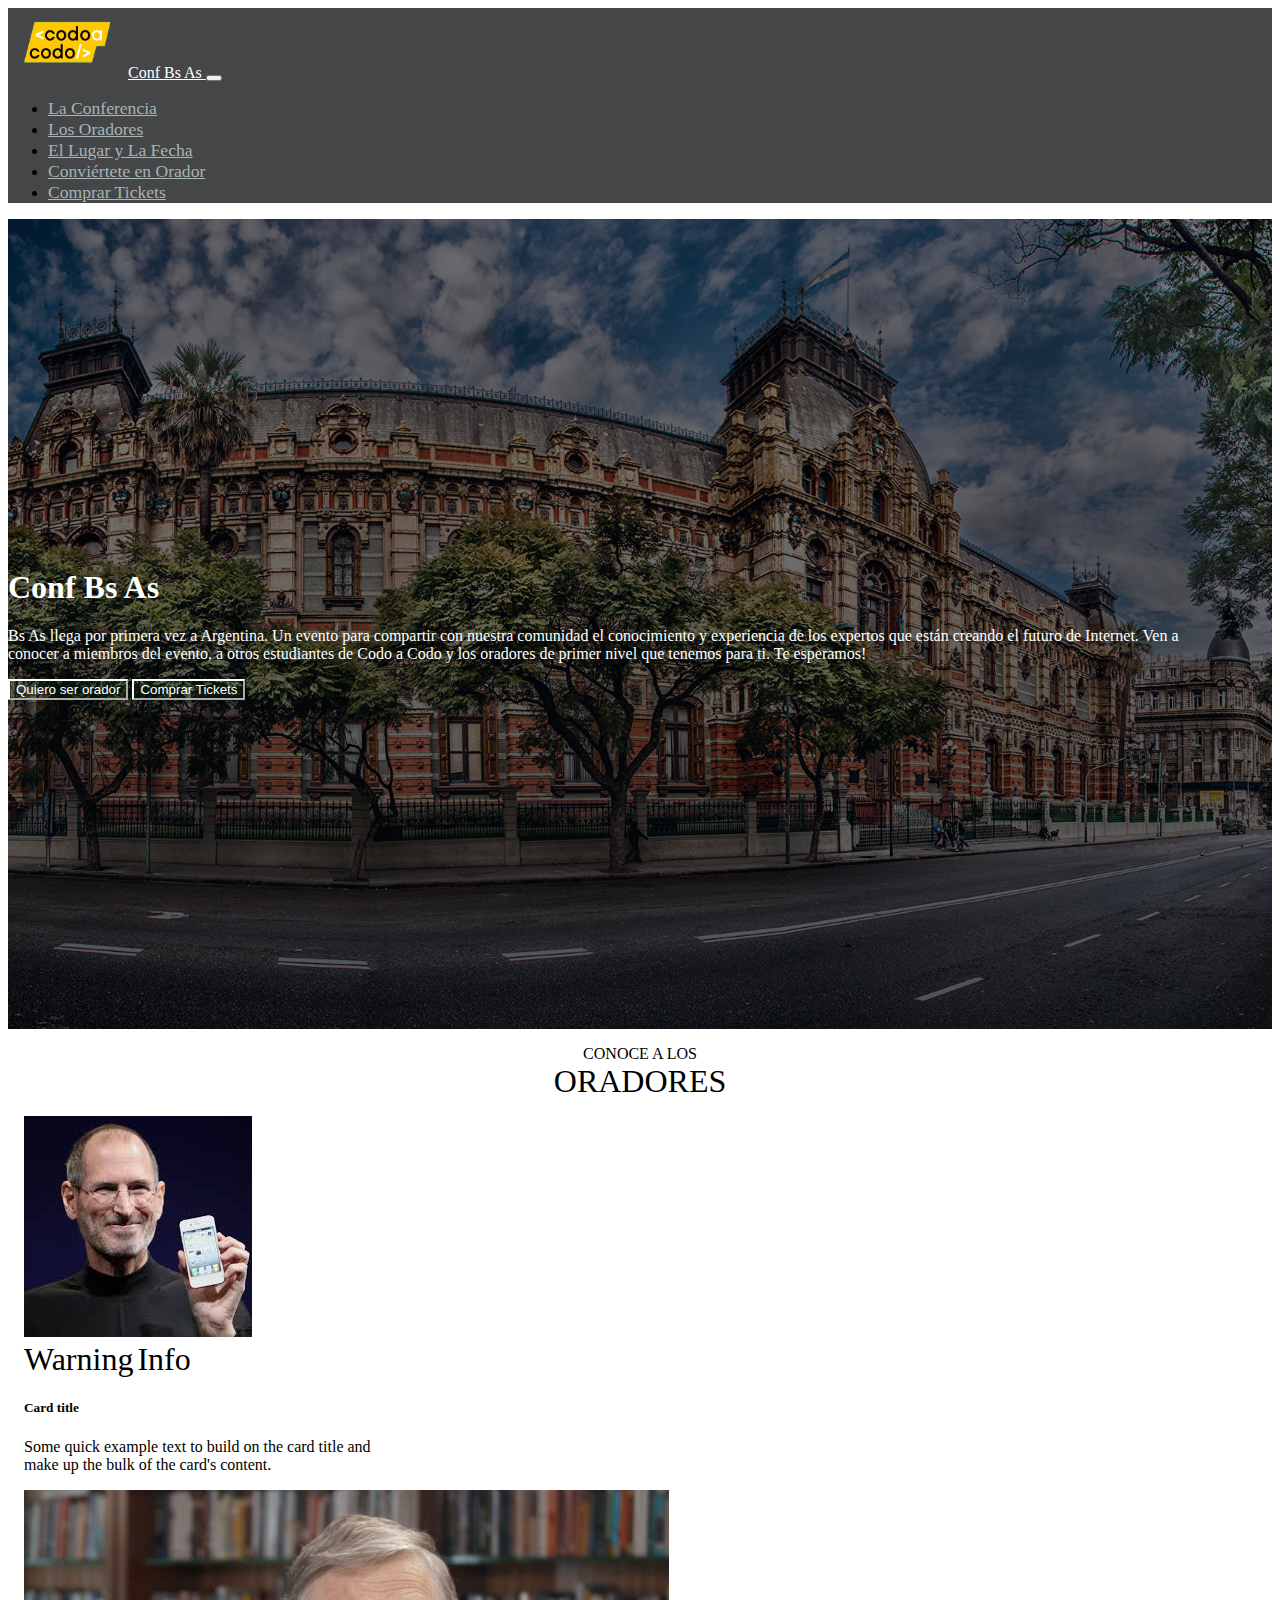
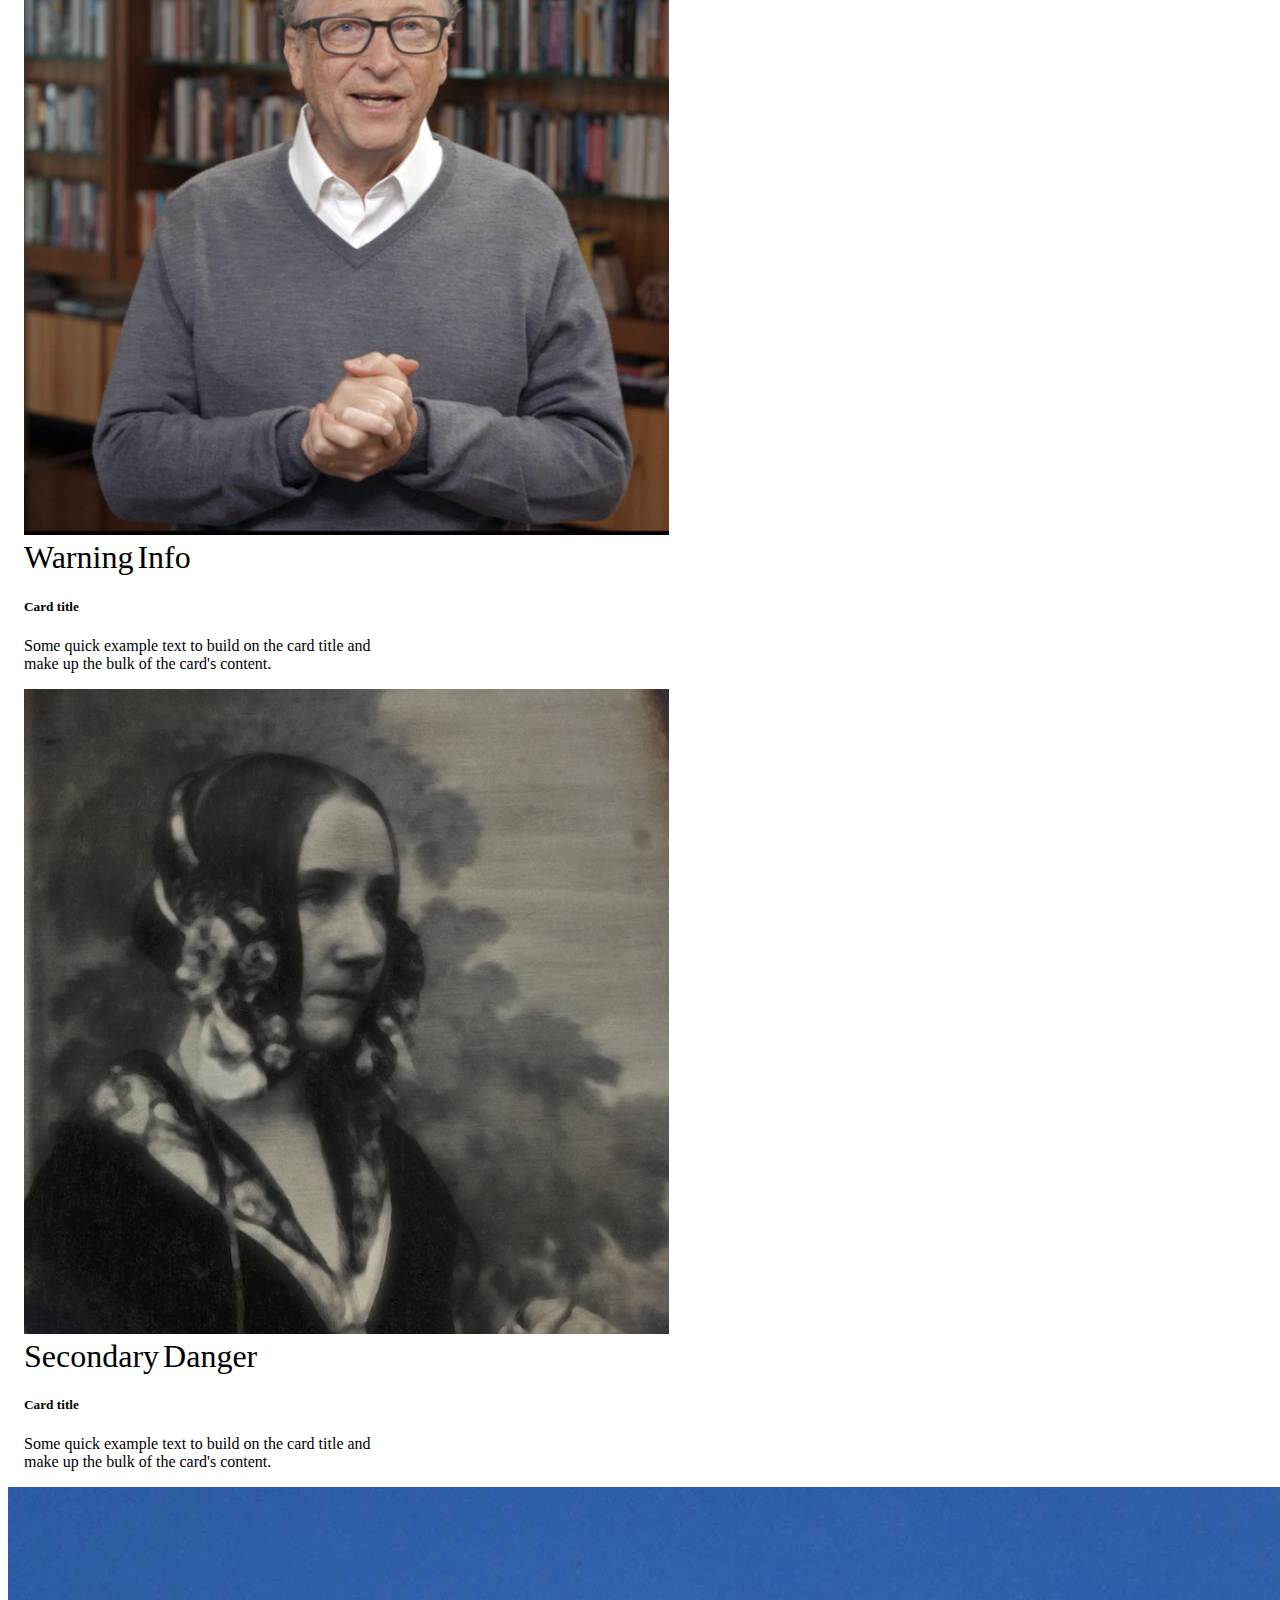
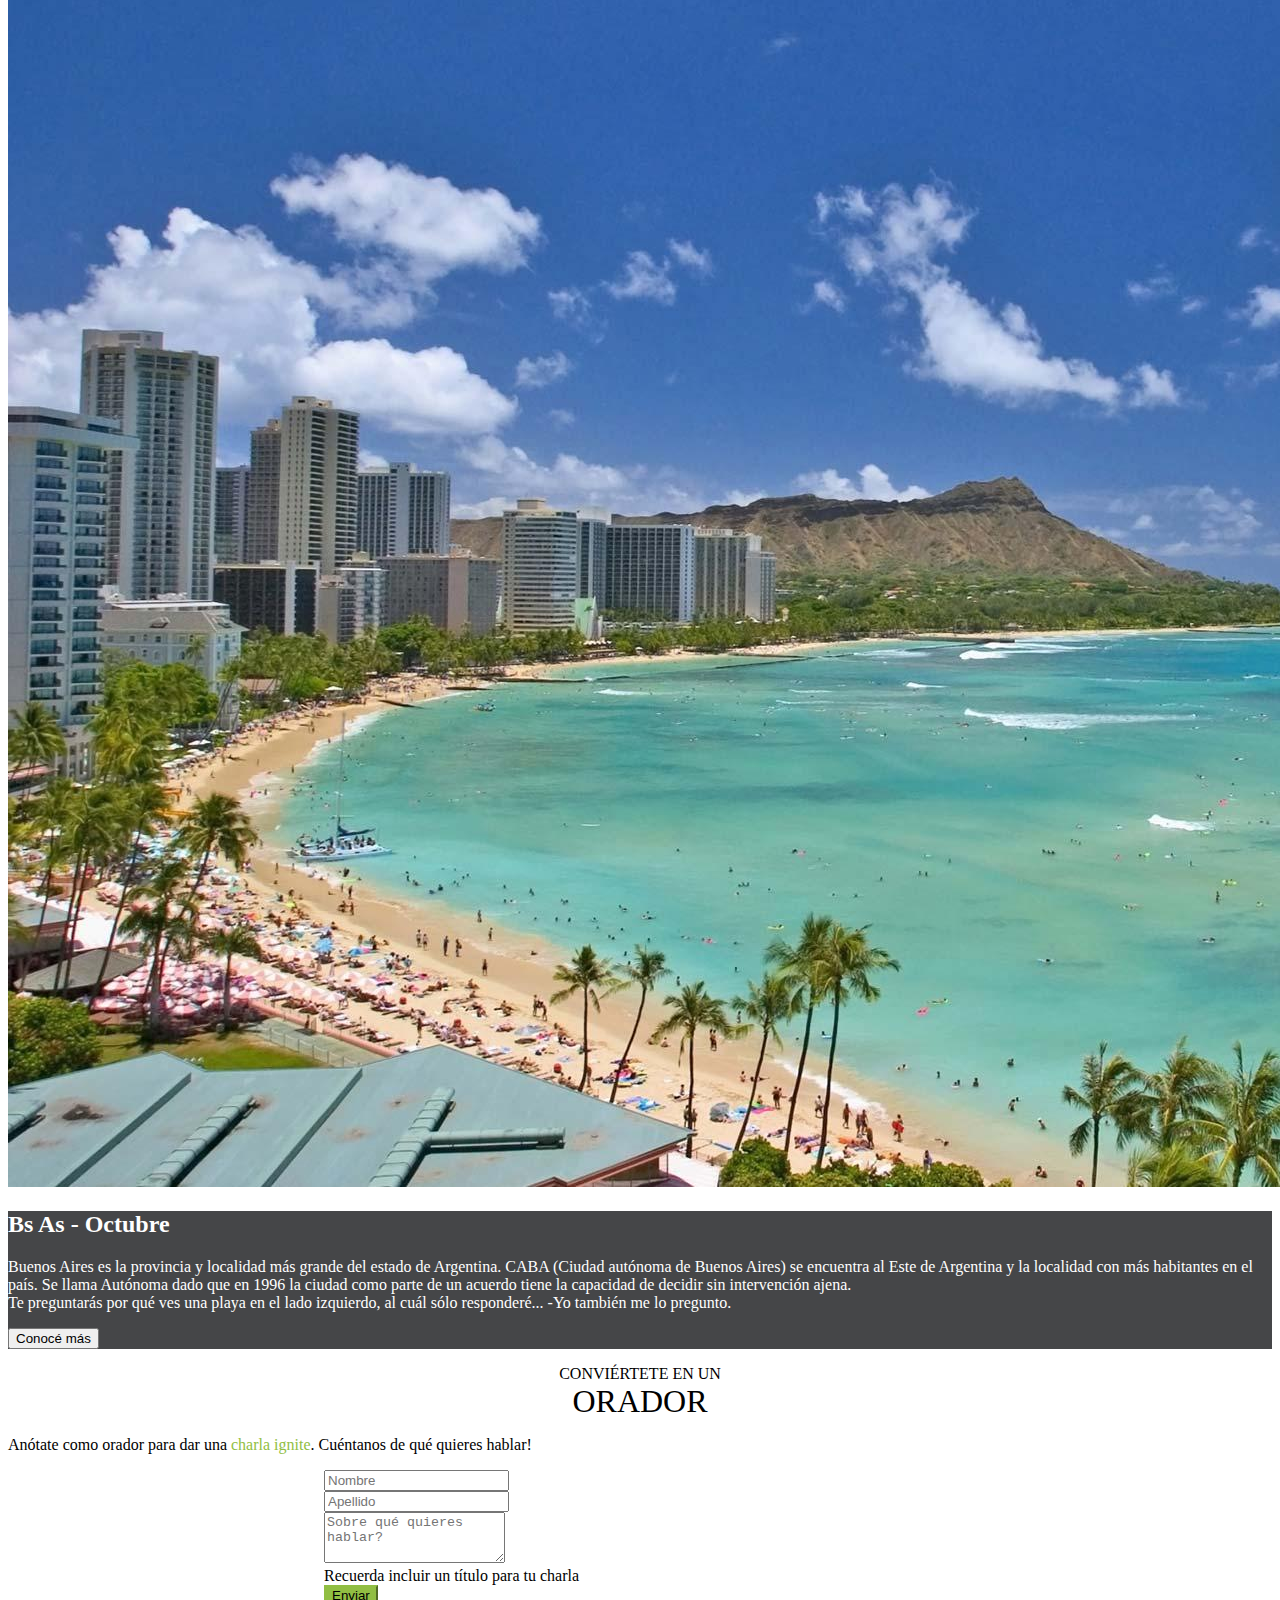
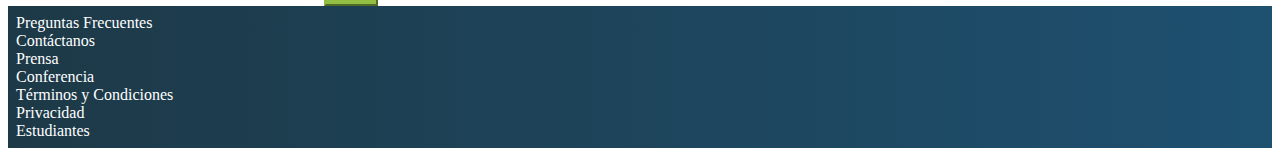
<file: index.html>
<!DOCTYPE html>
<html lang="en">
<head>
    <meta charset="UTF-8">
    <meta http-equiv="X-UA-Compatible" content="IE=edge">
    <meta name="viewport" content="width=device-width, initial-scale=1.0">
    <title>Bootstrap</title>

    <link href="https://cdn.jsdelivr.net/npm/bootstrap@5.2.1/dist/css/bootstrap.min.css" rel="stylesheet" integrity="sha384-iYQeCzEYFbKjA/T2uDLTpkwGzCiq6soy8tYaI1GyVh/UjpbCx/TYkiZhlZB6+fzT" crossorigin="anonymous">

   <link rel="stylesheet" href="./index.css">

</head>

<body>
    <header>
        <!-- NAV -->
        <nav class="navbar navbar-expand-lg bg-light color-nav">
            <div class="container-fluid mx-5">
                <a class="navbar-brand " href="#">
                <img src="./img/codoacodo.png" alt="Logo" width="120" height="70" class="d-inline-block align-text-center">Conf Bs As
                </a>
                <button class="navbar-toggler" type="button" data-bs-toggle="collapse" data-bs-target="#navbarSupportedContent" aria-controls="navbarSupportedContent" aria-expanded="false" aria-label="Toggle navigation">
                    <span class="navbar-toggler-icon"></span>
                </button>
                <div class="collapse navbar-collapse"  id="navbarSupportedContent">
                    <ul class="navbar-nav me-auto mb-2 mb-lg-0">
                        <li class="nav-item">
                            <a class="nav-link active" aria-current="page" href="#">La Conferencia</a>
                        </li>
                        <li class="nav-item">
                            <a class="nav-link" aria-current="page" href="#">Los Oradores</a>
                        </li>
                        <li class="nav-item">
                            <a class="nav-link" aria-current="page" href="#">El Lugar y La Fecha</a>
                        </li>
                        <li class="nav-item">
                            <a class="nav-link" aria-current="page" href="#">Conviértete en Orador</a>
                        </li>
                        <li class="nav-item">
                            <a class="nav-link" aria-current="page" href="./tickets.html">Comprar Tickets</a>
                        </li>
                    </ul>
                </div>
            </div>
        </nav>
        <!-- HERO -->
        <div class="px-4 py-5 text-end border-bottom " id="imagen-hero">
            <div class="col-lg-6 mx-auto ">
                <h1 class="display-4 fw-bold font-h1">Conf Bs As</h1>
                <p class="lead mb-4 ">Bs As llega por primera vez a Argentina. Un evento para compartir con nuestra comunidad el conocimiento y experiencia de los expertos que están creando el futuro de Internet. Ven a conocer a miembros del evento, a otros estudiantes de Codo a Codo y los oradores de primer nivel que tenemos para ti. Te esperamos!</p>
                <div class="d-grid gap-2 d-sm-flex justify-content-sm-end mb-5">
                    <button type="button" class="btn btn-outline-secondary btn-lg px-4">Quiero ser orador</button>
                    <button type="button" class="btn btn-outline-secondary btn-lg px-4">Comprar Tickets</button>
                </div>
            </div>
        </div>
    </header>
<!-- ---------------------------------------- -->
    <main class="container-fluid ">
        <p>CONOCE A LOS <span>ORADORES</span></p>
        
        <!-- CARDS -->
        <section class="row justify-content-center">
            <div class="card col-md-4 " style="width: 22rem;">
            <img src="./img/steve.jpg" class="card-img-top " alt="...">
                <div class="card-body">
                    <span class="badge text-bg-warning">Warning</span>
                    <span class="badge text-bg-info">Info</span>
                    <h5 class="card-title">Card title</h5>
                    <p class="card-text">Some quick example text to build on the card title and make up the bulk of the card's content.</p>
                </div>
            </div>

            <div class="card col-md-4" style="width: 22rem;">
            <img src="./img/bill.jpg" class="card-img-top " alt="...">
                <div class="card-body">
                    <span class="badge text-bg-warning">Warning</span>
                    <span class="badge text-bg-info">Info</span>
                    <h5 class="card-title">Card title</h5>
                    <p class="card-text">Some quick example text to build on the card title and make up the bulk of the card's content.</p>
                </div>
            </div>

            <div class="card col-md-4" style="width: 22rem;">
            <img src="./img/ada.jpeg" class="card-img-top " alt="...">
                <div class="card-body">
                    <span class="badge text-bg-secondary">Secondary</span>
                    <span class="badge text-bg-danger">Danger</span>
                    <h5 class="card-title">Card title</h5>
                    <p class="card-text">Some quick example text to build on the card title and make up the bulk of the card's content.</p>
                </div>
            </div>
            <!-- </div> -->
        </section>
        
        <!-- CANCUN -->
        <section class="row my-5">
            <!-- <div class=""> -->
                <div class="col-sm-6 margen-foto"> <!-- Imagen Cancún -->
                    <img src="./img/honolulu.jpg" class="img-fluid" alt="...">
    
                </div>
                <div class="col-sm-6 fondo-frase px-4 py-4" id="BsAs-gris"> <!-- Fondo Gris -->
                    <h2>Bs As - Octubre</h2>
                    <p>Buenos Aires es la provincia y localidad más grande del estado de Argentina. CABA (Ciudad autónoma de Buenos Aires) se encuentra al Este de Argentina y la localidad con más habitantes en el país. Se llama Autónoma dado que en 1996 la ciudad como parte de un acuerdo tiene la capacidad de decidir sin intervención ajena. </br>Te preguntarás por qué ves una playa en el lado izquierdo, al cuál sólo responderé... -Yo también me lo pregunto.
                    </p>
                    <button type="button" class="btn btn-outline-light">Conocé más</button>
    
                </div>
            <!-- </div> -->
        </section>
        
        <!-- TO_ORADOR -->
        <div id="convert-orador">
            <P>CONVIÉRTETE EN UN <SPAN>ORADOR</SPAN></P>
            <p class="text-center">Anótate como orador para dar una <a href="#">charla ignite</a>. Cuéntanos de qué quieres hablar!</p> 
        </div>

        <!-- FORMULARIO -->
        <section class="formulario mb-5">
            <form >
                <div class="row g-3">
                    <div class="col">
                        <input type="text" class="form-control" placeholder="Nombre" required>
                    </div>

                    <div class="col">
                      <input type="text" class="form-control" placeholder="Apellido" aria-label="Last name">
                    </div>

                    <div class="mb-3">
                        <textarea class="form-control" id="exampleFormControlTextarea1" rows="3" placeholder="Sobre qué quieres hablar?"></textarea>
                        <div id="emailHelp" class="form-text">Recuerda incluir un título para tu charla</div>
                    </div>

                    <button type="submit" class="btn btn-primary btn-style">Enviar</button>

                </div>
            </form>
        </section>
        
    </main>
    <!-- -------------------------------------- -->
    <footer class="bg-gradient">
        <div class="container text-center">
            <div class="row">
              <div class="col m-2">
                <a href="">Preguntas Frecuentes</a> 
              </div>
              <div class="col m-2">
                <a href="">
                    Contáctanos
                </a> 
              </div>
              <div class="col m-2">
                <a href="">
                    Prensa
                </a> 
              </div>
              <div class="col m-2">
                <a href="">
                    Conferencia
                </a> 
              </div>
              <div class="col m-2">
                <a href="">
                    Términos y Condiciones</a>  
              </div>
              <div class="col m-2">
                <a href="">
                    Privacidad
                </a> 
              </div>
              <div class="col m-2">
                <a href="">
                    Estudiantes
                </a> 
              </div>
            </div>
          </div>
    </footer>        
    <!-- --------------------------------------- -->
    <script src="https://cdn.jsdelivr.net/npm/bootstrap@5.2.1/dist/js/bootstrap.bundle.min.js" integrity="sha384-u1OknCvxWvY5kfmNBILK2hRnQC3Pr17a+RTT6rIHI7NnikvbZlHgTPOOmMi466C8" crossorigin="anonymous"></script></body>
</body>
</html>
</file>
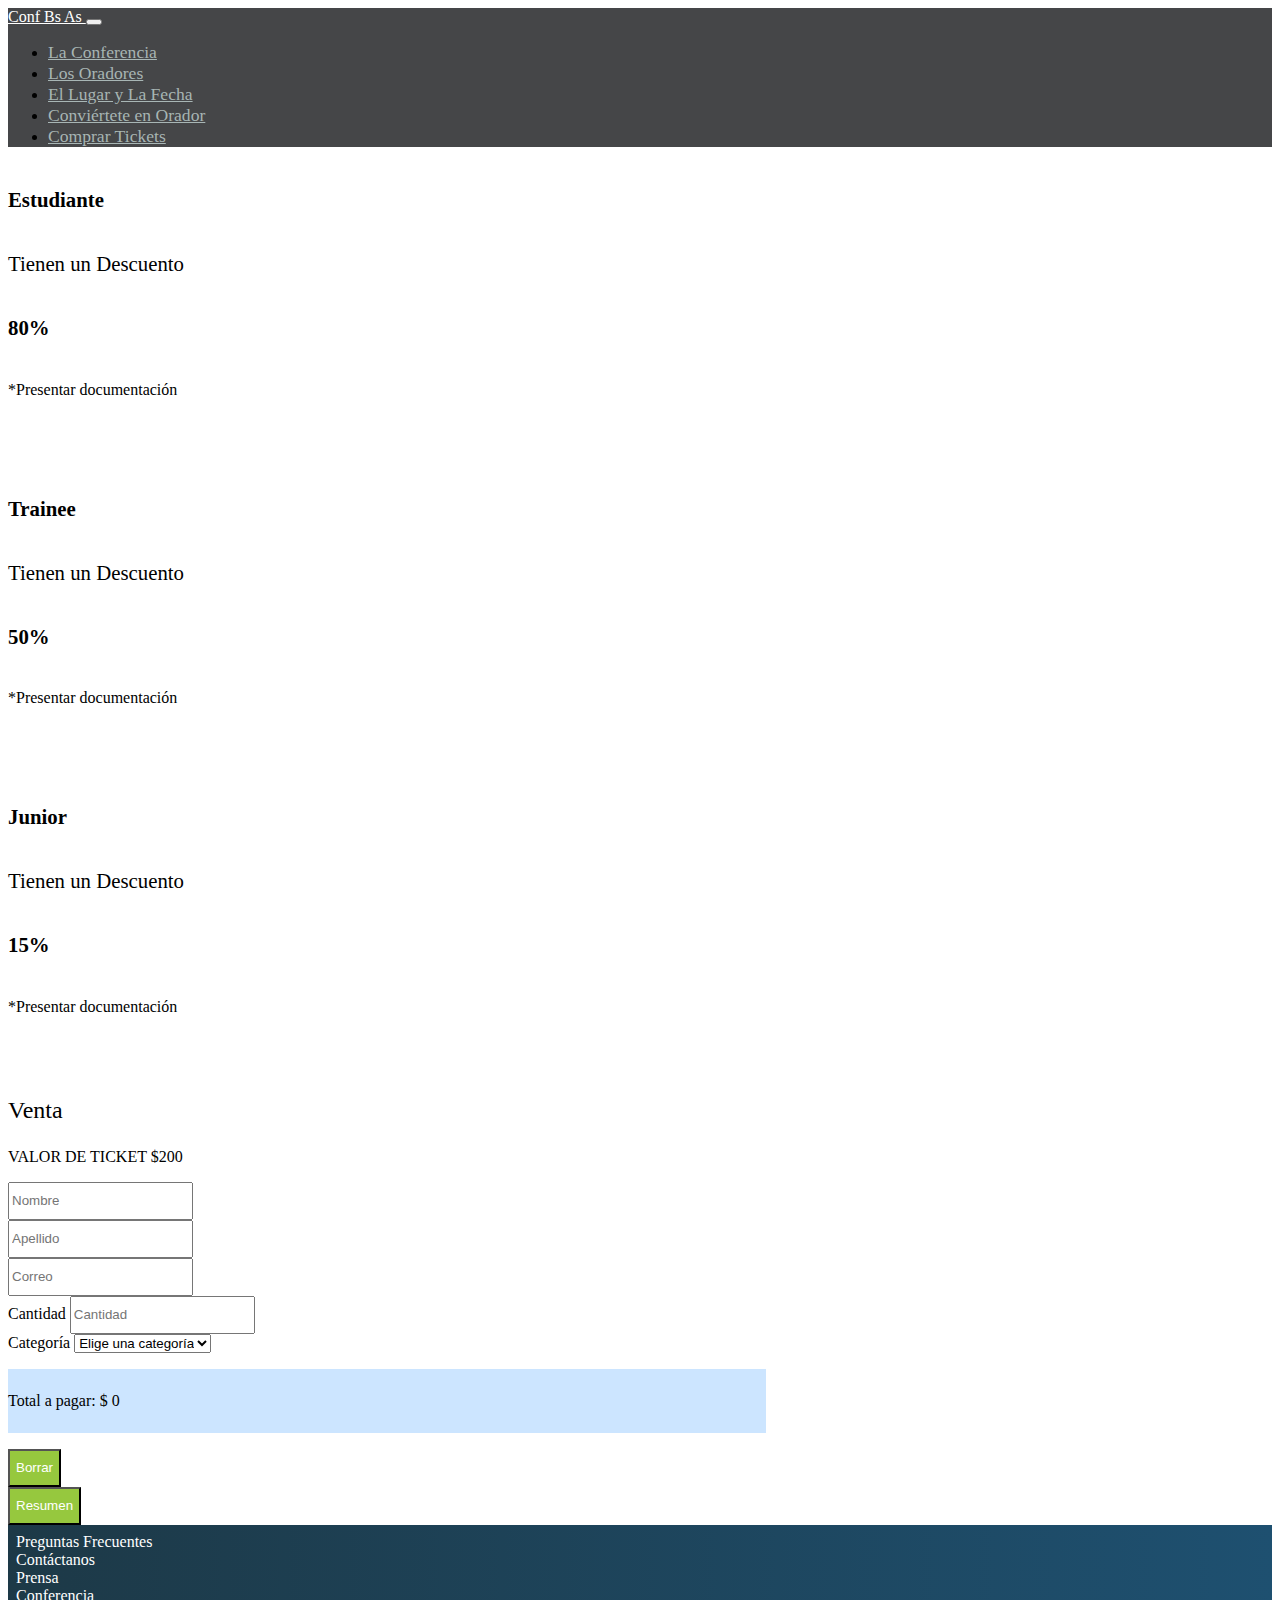
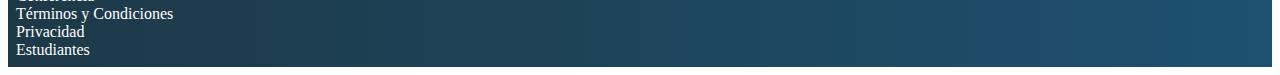
<file: tickets.html>
<!DOCTYPE html>
<html lang="en">
<head>
    <meta charset="UTF-8">
    <meta http-equiv="X-UA-Compatible" content="IE=edge">
    <meta name="viewport" content="width=device-width, initial-scale=1.0">
    <title>Bootstrap/ComprarTickets</title>

    <link href="https://cdn.jsdelivr.net/npm/bootstrap@5.2.2/dist/css/bootstrap.min.css" rel="stylesheet" integrity="sha384-Zenh87qX5JnK2Jl0vWa8Ck2rdkQ2Bzep5IDxbcnCeuOxjzrPF/et3URy9Bv1WTRi" crossorigin="anonymous">

    <link rel="stylesheet" href="./tickets.css">

</head>

<body>
    <header>
        <!-- NAV -->
        <nav class="navbar navbar-expand-lg bg-light color-nav">
            <div class="container-fluid mx-5">
                <a class="navbar-brand " href="./index.html">
                    Conf Bs As
                </a>
                <button class="navbar-toggler" type="button" data-bs-toggle="collapse" data-bs-target="#navbarSupportedContent" aria-controls="navbarSupportedContent" aria-expanded="false" aria-label="Toggle navigation">
                    <span class="navbar-toggler-icon"></span>
                </button>
                <div class="collapse navbar-collapse"  id="navbarSupportedContent">
                    <ul class="navbar-nav me-auto mb-2 mb-lg-0">
                        <li class="nav-item">
                            <a class="nav-link active" aria-current="page" href="#">La Conferencia</a>
                        </li>
                        <li class="nav-item">
                            <a class="nav-link" aria-current="page" href="#">Los Oradores</a>
                        </li>
                        <li class="nav-item">
                            <a class="nav-link" aria-current="page" href="#">El Lugar y La Fecha</a>
                        </li>
                        <li class="nav-item">
                            <a class="nav-link" aria-current="page" href="#">Conviértete en Orador</a>
                        </li>
                        <li class="nav-item">
                            <a class="nav-link" aria-current="page" href="#">Comprar Tickets</a>
                        </li>
                    </ul>
                </div>
            </div>
        </nav>
    </header>

    <main>
        <!-- -------------CUADROS------------ -->
        <section class="row justify-content-center mx-4 gy-2 mt-3">
            <div class="card col-md-4 mx-1 rounded-0 " id="cuadro-a" style="border-color: blue;">
            <p class="text-center text-cuadro my-2 mx-2">
                <b>Estudiante</b><br>
                Tienen un Descuento<br>
                <b>80%</b><br>
            </p>
            <p class="text-center my-3">*Presentar documentación</p>
            </div>
            <!-- ---------------TRAINEE------------------- -->        
            <div class="card col-md-4 mx-1 rounded-0" id="cuadro-b" style="border-color: green;">
                <p class="text-center text-cuadro my-2 mx-2">
                    <b>Trainee</b><br>
                    Tienen un Descuento<br>
                    <b>50%</b><br>
                </p>
                <p class="text-center my-3">*Presentar documentación</p>
            </div>
            <!-- -------------JUNIOR----------- -->
    
            <div class="card col-md-4 mx-1 rounded-0" id="cuadro-c" style="border-color: rgb(180, 180, 21);">
                <p class="text-center text-cuadro my-2 mx-2">
                    <b>Junior</b><br>
                    Tienen un Descuento<br>
                    <b>15%</b><br>
                </p>
                <p class="text-center my-3">*Presentar documentación</p>
            </div>
        </section>

        <!-- -------------VALOR TICKET---------- -->
        <p class="text-center mt-3" style="font-size: 1.5rem ;">Venta</p>
        <p class="text-center display-5 fw-bold" style="font-weight:340px;">VALOR DE TICKET $200 </p>

        <div class="container" id="cont-form">
            <div class="row gy-2 justify-content-center mx-4 me-auto">
                <!-- NOMBRE Y APELLIDO -->
                <div class="col-md-6  ">
                <input type="text" class="form-control" placeholder="Nombre" aria-label="nombre">
                </div>
                <div class="col-md-6   ">
                <input type="text" class="form-control" placeholder="Apellido" aria-label="apellido">
                </div>
                    <!-- CORREO -->
                <div class="col-12">
                    <input type="email" class="form-control" id="correo" placeholder="Correo">
                </div>

                <!-- CANTIDAD TICKETS -->
                <div class="col-md-6">
                    <label for="cantidad" class="form-label">Cantidad</label>
                    <input type="text" class="form-control" id="cant-tickets" placeholder="Cantidad">
                </div>
                <!-- CATEGORIA -->
                <div class="col-md-6">
                    <label for="categoria" class="form-label">Categoría</label>
                    <select onchange="selectPromo();" class="form-select" aria-label="categoria" id="select-categoria" >
                        <option selected>Elige una categoría</option>
                        <option value="Estudiante">Estudiante</option>
                        <option value="Trainee">Trainee</option>
                        <option value="Junior">Junior</option>
                    </select>
                </div>
                <!-- TOTAL A PAGAR CUADRO -->
                <div class="col-12 mt-4" id="total_pagar">
                    <p class="cuadro-t-pagar alto-cuadro rounded-2 px-3">Total a pagar: $ <span id="categoria-seleccionada">0</span></p>
                </div>
                <!-- BORRAR -->
                <div class="col-md-6 mt-4">
                    <button onclick="reloadPage();" class="btn  btn-color col-12 " type="button" id="btn-borrar">Borrar</button>
                </div>
                <!-- RESUMEN -->
                <div class="col-md-6 mt-4">
                    <button class="btn  btn-color col-12 " type="button" id="btn-resumen">Resumen</button>
                </div>
            </div>
     </main>
    <!-- -------------------------------------- -->
    <footer class="bg-gradient mt-3">
        <div class="container text-center">
            <div class="row">
              <div class="col m-2">
                <a href="">Preguntas Frecuentes</a> 
              </div>
              <div class="col m-2">
                <a href="">
                    Contáctanos
                </a> 
              </div>
              <div class="col m-2">
                <a href="">
                    Prensa
                </a> 
              </div>
              <div class="col m-2">
                <a href="">
                    Conferencia
                </a> 
              </div>
              <div class="col m-2">
                <a href="">
                    Términos y Condiciones</a>  
              </div>
              <div class="col m-2">
                <a href="">
                    Privacidad
                </a> 
              </div>
              <div class="col m-2">
                <a href="">
                    Estudiantes
                </a> 
              </div>
            </div>
          </div>
    </footer>        
    <!-- --------------------------------------- -->
    <script src="https://cdn.jsdelivr.net/npm/bootstrap@5.2.2/dist/js/bootstrap.bundle.min.js" integrity="sha384-OERcA2EqjJCMA+/3y+gxIOqMEjwtxJY7qPCqsdltbNJuaOe923+mo//f6V8Qbsw3" crossorigin="anonymous"></script>
    <script src="./tickets.js"></script>
</body>
</html>
</file>
<file: index.css>
:root{
    --col-primario:#91be43;
    --col-secundario:#7d994d;
    --col-selector:rgb(24, 179, 24);
    --col-selector-trans:rgb(24, 179, 24,.07);
}
/* -----------------NAV--------------------- */
.color-nav{
background-color: #27282bdc !important;
}
.navbar .navbar-collapse{
    flex-grow: 0;
}
.navbar .navbar-brand{
    color: white;
}
.navbar #navbarSupportedContent a{ 
    color: rgba(201, 219, 216, 0.753);
    font-size: 1.1rem;
}
.navbar #navbarSupportedContent a:hover{
    color: white;
}
nav ul li a:hover{
    color: var(--col-selector) !important;
}

/* ------------------------HERO----------------------------- */
#imagen-hero{
    background-size: cover !important;
    background-position:bottom;
    background: linear-gradient(rgba(5,7,12,0.50), rgba(5,7,12,0.70)),url("./img/ba1.jpg");
    color: white;
    height: 90vh;
    display: flex;
    flex-direction: column;
    justify-content: center;
}

#imagen-hero .mx-auto{
    margin-right: 5rem !important;
}

#imagen-hero .btn-outline-secondary{
    background-color:var(--col-selector-trans);
    color: white;
    border-color: white;
}
#imagen-hero .btn-outline-secondary:hover{
    background-color: var(--col-selector);
}

#imagen-hero .lead{
    font-weight: 400;
}
#image-hero .font-h1{
    font-size: 2.5rem;
}
/* -------------------------MAIN-------------------------- */
P:first-child{
    display: flex;
    flex-direction: column;
    align-items: center;
    text-decoration: dotted;
}
span{
    font-size: 2rem;
    font-weight: 500;
}
main .container-cards{
    display: flex;
    flex-direction: row;
    justify-content: center;
    gap: 10px;
    flex-wrap: wrap;
}
main .card{
    margin: 0 1rem;
}

main .margen-foto{
    margin-left: 0 !important;
    margin-right: 0 !important;
    padding-left: 0;
    padding-right: 0;
}
main .fondo-frase{
    background-color: #27282bdc;
    color: white;
}
/* -----------------------FORMULARIO------------------------ */
#convert-orador a{
    text-decoration: none;
    color: var(--col-primario);
}
.formulario{
    width: 50%;
    margin: 0 auto;
}

section form button{
    background-color: var(--col-primario) !important;
    border-color: var(--col-primario) !important;
}

section form button:hover{
        background-color:var(--col-secundario)!important;
} 
/* --------------FOOTER------------------ */
.bg-gradient{
    background-image: linear-gradient(to right, #1d3947, #1e5070) !important;
}

footer .container{
    padding: 0.5rem;
}
footer .container a{
    text-decoration: none;
    color: white;
}
</file>
<file: tickets.css>
:root{
    --col-primario:#91be43;
    --col-secundario:#7d994d;
    --col-selector:rgb(24, 179, 24);
    --col-selector-trans:rgb(24, 179, 24,.07);
}
/* -----------------NAV--------------------- */
.color-nav{
background-color: #27282bdc !important;
}
.navbar .navbar-collapse{
    flex-grow: 0;
}
.navbar .navbar-brand{
    color: white;
}
.navbar #navbarSupportedContent a{ 
    color: rgba(201, 219, 216, 0.753);
    font-size: 1.1rem;
}
.navbar #navbarSupportedContent a:hover{
    color: white;
}
nav ul li a:hover{
    color: var(--col-selector) !important;
}


/* ----------------MAIN-------------- */
/*   main{
    width: 60%;
    margin: auto;
} */
/* -------------CUADROS------------ */
#cuadro-a, #cuadro-b, #cuadro-c{
    width: 18rem;
    height: 18rem;
    border-width: 2px;
    }
.text-cuadro{
    line-height: 4rem;
    font-size: 1.3rem;
}
.alto-cuadro{
    line-height: 4 !important;
}

.form-control, .form-select{
    line-height: 2rem !important;
}
#btn-borrar, #btn-resumen{
    line-height: 2rem !important;
}
/* -----------FORMULARIO-------------- */
.cuadro-t-pagar{
    background-color: #cce5ff !important;
}

#botones-b-r{
    margin-top: 1.2rem !important;
    margin-left: 6rem;
    margin-right: 6rem;
}
#cont-form{
    width: 60%;
}
@media screen and (max-width: 576px){
    #cont-form{
        width: 80% !important;
    }
}
.btn-color{
    background-color: #96c83e !important;
    color: white;
}

/* --------------FOOTER------------------ */
.bg-gradient{
    background-image: linear-gradient(to right, #1d3947, #1e5070) !important;
}

footer .container{
    padding: 0.5rem;
}
footer .container a{
    text-decoration: none;
    color: white;
}
</file>
